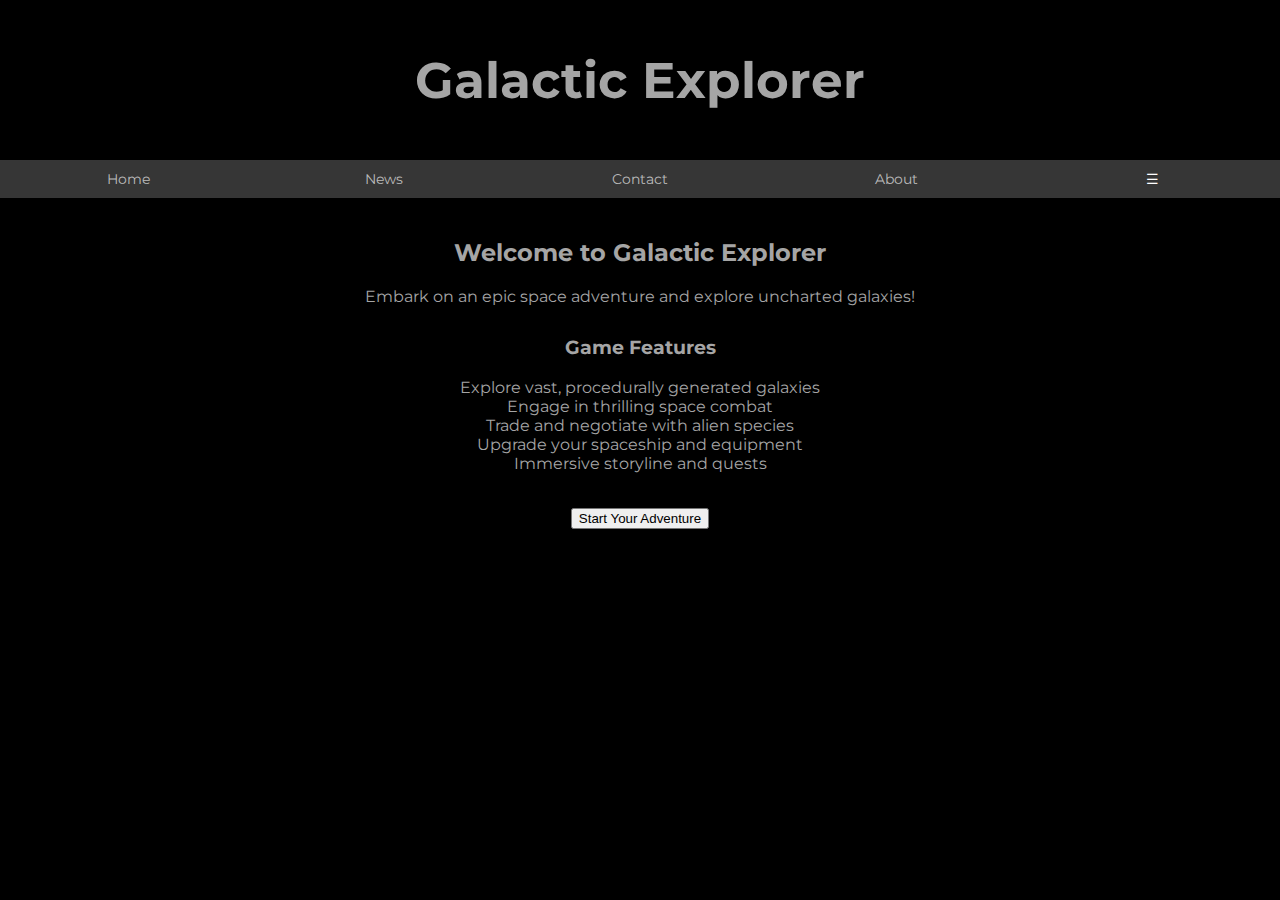
<file: index.html>
<!DOCTYPE html>
<html>
<head>
    <title>Galactic Explorer</title>
    <meta name="viewport" content="width=device-width, initial-scale=1">
    <link href="https://fonts.googleapis.com/css2?family=Montserrat:wght@400;700&display=swap" rel="stylesheet">
    <link rel="stylesheet" href="style.css">
</head>
<body>

    <div class="header">
        <h1>Galactic Explorer</h1>
    </div>
    
    <div class="navbar" id="myNavbar">
        <a style="color:#bbbbbb" href="#home">Home</a>
        <a style="color:#bbbbbb" href="#news">News</a>
        <a style="color:#bbbbbb" href="#contact">Contact</a>
        <a style="color:#bbbbbb" href="#about">About</a>
        <a href="javascript:void(0);" class="icon" onclick="toggleMenu()">
            &#9776;
        </a>
    </div>
    
    <section style="padding: 20px; text-align: center;">
        <h2 style="color:#a5a5a5">Welcome to Galactic Explorer</h2>
        <p style="color:#a5a5a5">Embark on an epic space adventure and explore uncharted galaxies!</p>
    
        <div style="margin-top: 30px;">
            <h3 style="color:#a5a5a5">Game Features</h3>
            <ul style="list-style-type: none; padding: 0;">
                <li style="color:#a5a5a5">Explore vast, procedurally generated galaxies</li>
                <li style="color:#a5a5a5">Engage in thrilling space combat</li>
                <li style="color:#a5a5a5">Trade and negotiate with alien species</li>
                <li style="color:#a5a5a5">Upgrade your spaceship and equipment</li>
                <li style="color:#a5a5a5">Immersive storyline and quests</li>
            </ul>
        </div>
    
        <!-- The Modal -->
<div id="gameModal" class="modal">
    <div class="modal-content">
        <span class="close" onclick="closeModal()">&times;</span>
        <div id="game"></div>
    </div>
</div>

<button id="startGameButton" style="...">Start Your Adventure</button>

    </section>
    
    
    <script>
        function toggleMenu() {
            var x = document.getElementById("myNavbar");
            if (x.className === "navbar") {
                x.className += " responsive";
            } else {
                x.className = "navbar";
            }
        }


    // ... [Your existing toggleMenu function]

    document.getElementById('startGameButton').addEventListener('click', startGame);

function startGame() {
    var modal = document.getElementById('gameModal');
    modal.style.display = 'block';
    generateGame();
}

function closeModal() {
    var modal = document.getElementById('gameModal');
    modal.style.display = 'none';
}

function generateGame() {
    var gameContainer = document.getElementById('game');
    gameContainer.innerHTML = ''; // Clear previous game

    // Create a simple 4x4 grid of cards for matching
    var matches = 8;
    var cards = [];
    for (var i = 0; i < matches * 2; i++) {
        cards.push(i % matches); // Two of each card
    }
    cards.sort(function() { return 0.5 - Math.random(); }); // Shuffle cards

    // Create card elements
    for (var i = 0; i < cards.length; i++) {
        var card = document.createElement('div');
        card.className = 'card';
        card.dataset.matchId = cards[i]; // Store the match id in a data attribute
        card.innerHTML = '<div class="front">?</div><div class="back">Match ' + cards[i] + '</div>';
        card.addEventListener('click', flipCard);
        gameContainer.appendChild(card);
    }
}

var firstCard = null;
function flipCard() {
    if (firstCard && firstCard != this && firstCard.dataset.matchId == this.dataset.matchId) {
        // It's a match!
        firstCard.removeEventListener('click', flipCard);
        this.removeEventListener('click', flipCard);
        firstCard = null;
    } else {
        // Not a match or first card in a pair
        this.classList.add('flipped');
        if (firstCard) {
            // If there was already a flipped card, flip them back after a short delay
            setTimeout(function() {
                firstCard.classList.remove('flipped');
                firstCard = null;
            }, 1000);
        }
        firstCard = this;
    }
}

// Close the modal if the user clicks outside of it
window.onclick = function(event) {
    var modal = document.getElementById('gameModal');
    if (event.target == modal) {
        closeModal();
    }
}
    </script>
    
    </body>
</html>
</file>
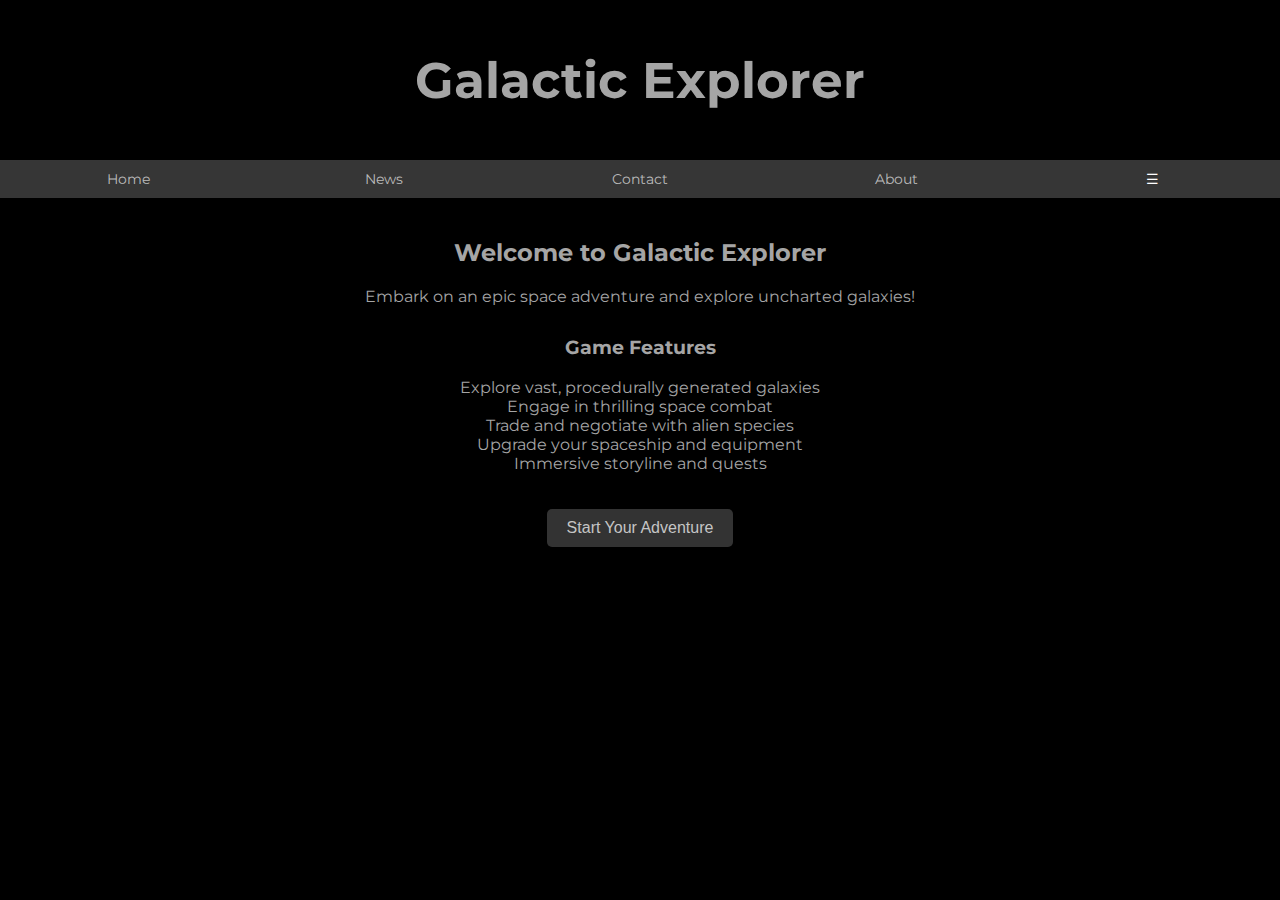
<file: js/index.html>
<!DOCTYPE html>
<html>
<head>
    <title>Galactic Explorer</title>
    <meta name="viewport" content="width=device-width, initial-scale=1">
    <link href="https://fonts.googleapis.com/css2?family=Montserrat:wght@400;700&display=swap" rel="stylesheet">
    <link rel="stylesheet" href="style.css">
</head>
<body>

    <div class="header">
        <h1>Galactic Explorer</h1>
    </div>
    
    <div class="navbar" id="myNavbar">
        <a style="color:#bbbbbb" href="#home">Home</a>
        <a style="color:#bbbbbb" href="#news">News</a>
        <a style="color:#bbbbbb" href="#contact">Contact</a>
        <a style="color:#bbbbbb" href="#about">About</a>
        <a href="javascript:void(0);" class="icon" onclick="toggleMenu()">
            &#9776;
        </a>
    </div>
    
    <section style="padding: 20px; text-align: center;">
        <h2 style="color:#a5a5a5">Welcome to Galactic Explorer</h2>
        <p style="color:#a5a5a5">Embark on an epic space adventure and explore uncharted galaxies!</p>
    
        <div style="margin-top: 30px;">
            <h3 style="color:#a5a5a5">Game Features</h3>
            <ul style="list-style-type: none; padding: 0;">
                <li style="color:#a5a5a5">Explore vast, procedurally generated galaxies</li>
                <li style="color:#a5a5a5">Engage in thrilling space combat</li>
                <li style="color:#a5a5a5">Trade and negotiate with alien species</li>
                <li style="color:#a5a5a5">Upgrade your spaceship and equipment</li>
                <li style="color:#a5a5a5">Immersive storyline and quests</li>
            </ul>
        </div>
    
        <button style="margin-top: 20px; padding: 10px 20px; font-size: 16px; background-color: #333; color: #c5c5c5; border: none; border-radius: 5px; cursor: pointer;">
            Start Your Adventure
        </button>
    </section>
    
    
    <script>
        function toggleMenu() {
            var x = document.getElementById("myNavbar");
            if (x.className === "navbar") {
                x.className += " responsive";
            } else {
                x.className = "navbar";
            }
        }
    </script>
    
    </body>
</html>
</file>
<file: style.css>
body {
            font-family: 'Montserrat', Arial, sans-serif;
            margin: 0;
            padding: 0;
            background-color: #000000;
        }

        .header {
            background-color: #000000;
            color: white;
            padding: 5px 0;
            height: 150px;
            text-align: center;
        }

        .header h1 {
            margin: 0;
            font-size: 50px;
            text-align:center;
            padding: 45px 0;
            color:#a5a5a5
        }

        .navbar {
            display: flex;
            flex-direction: row;
            justify-content: left;
            overflow: hidden;
            background-color: rgb(54, 54, 54);
            font-size: 14px;
        }

        .navbar a {
            flex: 1;
            display: block;
            color: white;
            text-align: center;
            padding: 10px 20px;
            text-decoration: none;
        }

        .navbar a:hover {
            background-color: #ddd;
            color: black;
        }

        @media screen and (max-width: 600px) {
            .navbar a {
                flex: none;
                display: block;
                width: 100%;
                text-align: left;
            }

            .navbar a:not(:first-child) {
                display: none;
            }

            .navbar a.icon {
                float: right;
                display: block;
            }
        }

        @media screen and (max-width: 600px) {
            .navbar.responsive {position: relative;}
            .navbar.responsive a.icon {
                position: absolute;
                right: 0;
                top: 0;
            }
            .navbar.responsive a {
                float: none;
                display: block;
                text-align: left;
            }
        }

        .modal .card {
            width: 100px;
            height: 100px;
            margin: 10px;
            display: inline-block;
            position: relative;
            cursor: pointer;
        }
        
        .modal .front,
        .modal .back {
            position: absolute;
            width: 100%;
            height: 100%;
            backface-visibility: hidden;
        }
        
        .modal .front {
            background: #333;
            color: #fff;
            line-height: 100px;
            text-align: center;
        }
        
        .modal .back {
            background: #555;
            color: #fff;
            transform: rotateY(180deg);
            line-height: 100px;
            text-align: center;
        }
        
        .modal .card.flipped .front {
            transform: rotateY(180deg);
        }
        
        .modal .card.flipped .back {
            transform: rotateY(0deg);
        }
</file>
<file: js/style.css>
body {
            font-family: 'Montserrat', Arial, sans-serif;
            margin: 0;
            padding: 0;
            background-color: #000000;
        }

        .header {
            background-color: #000000;
            color: white;
            padding: 5px 0;
            height: 150px;
            text-align: center;
        }

        .header h1 {
            margin: 0;
            font-size: 50px;
            text-align:center;
            padding: 45px 0;
            color:#a5a5a5
        }

        .navbar {
            display: flex;
            flex-direction: row;
            justify-content: left;
            overflow: hidden;
            background-color: rgb(54, 54, 54);
            font-size: 14px;
        }

        .navbar a {
            flex: 1;
            display: block;
            color: white;
            text-align: center;
            padding: 10px 20px;
            text-decoration: none;
        }

        .navbar a:hover {
            background-color: #ddd;
            color: black;
        }

        @media screen and (max-width: 600px) {
            .navbar a {
                flex: none;
                display: block;
                width: 100%;
                text-align: left;
            }

            .navbar a:not(:first-child) {
                display: none;
            }

            .navbar a.icon {
                float: right;
                display: block;
            }
        }

        @media screen and (max-width: 600px) {
            .navbar.responsive {position: relative;}
            .navbar.responsive a.icon {
                position: absolute;
                right: 0;
                top: 0;
            }
            .navbar.responsive a {
                float: none;
                display: block;
                text-align: left;
            }
        }
</file>
